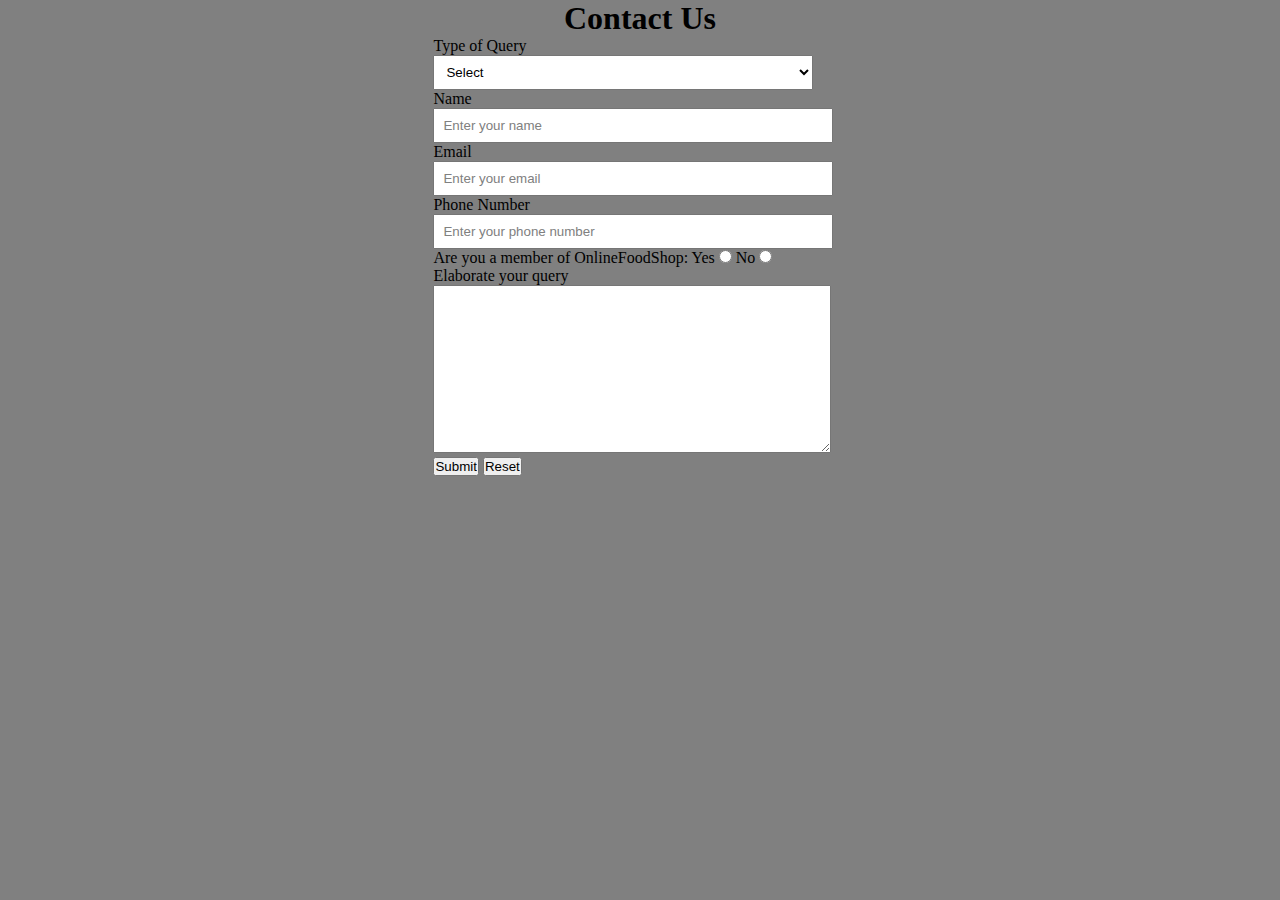
<file: contact.html>
<!DOCTYPE html>
<html lang="en">

<head>
  <meta charset="UTF-8">
  <meta name="viewport" content="width=device-width, initial-scale=1.0">
  <title>Contact Us</title>
  <link rel="stylesheet" href="./styles.css">
</head>

<body>
  <div id="ContactUs">
    <h1>Contact Us</h1>
    <form action="#">
      <div class="form-shape">
        <label for="query">Type of Query</label>
        <select name="myQuery" id="query">
          <option value="sel" selected>Select</option>
          <option value="ord">Order related issues</option>
          <option value="Site">Site related issues</option>
          <option value="fed">Complaint related issues</option>
          <option value="others">Others</option>
        </select>
      </div>
      <div class="form-shape">
        <label for="name">Name</label>
        <input type="text" name="myName" placeholder="Enter your name">
      </div>
      <div class="form-shape">
        <label for="email">Email</label>
        <input type="email" name="myEmail" id="email" placeholder="Enter your email">
      </div>
      <div class="form-shape">
        <label for="pho">Phone Number</label>
        <input type="phone" name="myPhone" id="pho" placeholder="Enter your phone number">
      </div>
      <div id="radio">Are you a member of OnlineFoodShop: Yes <input type="radio" name="eligible"> No <input
          type="radio" name="eligible">
      </div>
      <div class="form-shape"><label for="message">Elaborate your query</label>
        <textarea name="mesg" id="message" cols="30" rows="10"></textarea>
      </div>
      <input type="submit" value="Submit">
      <input type="reset" value="Reset">
    </form>
  </div>
</body>

</html>
</file>
<file: styles.css>
* {
  margin: 0;
  padding: 0;
}

#top  {
  color: rgb(245, 10, 10);
  text-align: center;
  font-size: 46px;
  font-family: 'Ubuntu Mono', monospace;
}

#top1 {
  text-align: center;
  color: black;
  font-size: 21px;
  font-family: 'Ubuntu Mono', monospace;
}

#navbar img {
  display: block;
  width: 50px;
  height: 50px;
  margin: auto;
  margin-bottom: 3px;
}

#navbar {
  display: flex;
  flex-direction: column;
  background-color: gray;
  height: 14vh;
  width: 100vw;
  font-family: 'Ubuntu Mono', monospace;
  margin-top: 10px;
  border: 2px solid black;
  border-radius: 15px;
}

#navcontent {
  display: flex;
  justify-content: center;
}

ul li {
  list-style: none;
  margin: 15px;
  border-radius: 20px;
}

ul li a {
  padding: 1px;
  color: white;
  text-decoration: none;
  border-radius: 10px;
}

ul li a:hover {
  background-color: red;
  border-radius: 10px;
}

#container1 {
  position: relative;
  display: flex;
  flex-direction: column;
  align-items: center;
  width: 100vw;
  height: 63vh;
}

#container1::before {
  content: '';
  background: url('https://media.geeksforgeeks.org/wp-content/uploads/20240711124309/8513909_3941598-(2).jpg') no-repeat center center/cover;
  width: 100vw;
  height: 59vh;
  position: absolute;
  top: 0;
  left: 0;
  font-family: 'Ubuntu Mono', monospace;
  margin-right: 45px;
  font-weight: bold;
  z-index: -1;
  opacity: 0.89;
  border: 2px solid black;
  border-bottom-left-radius: 100px;
}

#row1 {
  color: black;
  font-weight: bold;
  font-size: 2rem;
  text-align: center;
  margin-top: 35px;
}

.btn {
  margin-top: 15px;
  border: 3px solid white;
  border-radius: 15px;
  background-color: yellow;
  font-size: 20px;
  font-weight: bold;
  font-family: 'Ubuntu Mono', monospace;
}

.btn:hover {
  cursor: pointer;
  background-color: red;
}

#container3 {
  display: flex;
  justify-content: space-evenly;
}

#row2 {
  width: 24vw;
  height: 21vh;
  box-shadow: 2px 7px 16px 19px;
  margin-top: 51px;
  margin-bottom: 51px;
  display: flex;
  justify-content: center;
  align-items: flex-end;
  position: relative;
  margin-right: 38px;
  border-radius: 40px;
}

#row2::before {
  content: '';
  background: url('https://media.geeksforgeeks.org/wp-content/uploads/20240711123257/jpeg-optimizer_2151336570.jpg') no-repeat center center/cover;
  position: absolute;
  top: 0;
  left: 0;
  width: 24vw;
  height: 21vh;
  z-index: -1;
  border-radius: 40px;
}

#row3 {
  position: relative;
  width: 24vw;
  height: 21vh;
  display: flex;
  justify-content: center;
  align-items: flex-end;
  box-shadow: 2px 7px 16px 19px;
  margin-top: 51px;
  margin-bottom: 51px;
  margin-left: 38px;
  border-radius: 40px;
}

#row3::before {
  content: '';
  background: url('https://media.geeksforgeeks.org/wp-content/uploads/20240711123256/jpeg-optimizer_6656747_21351.jpg') no-repeat center center/cover;
  position: absolute;
  top: 0px;
  left: 0px;
  width: 24vw;
  height: 21vh;
  z-index: -1;
  border-radius: 40px;
}

#top3 {
  text-align: center;
  color: red;
  font-family: 'Ubuntu Mono', monospace;
}

#container4 {
  display: grid;
  grid-template-columns: repeat(auto-fit, minmax(350px, 1fr));
  margin: 41px;
}

#row4 {
  width: 29vw;
  height: 360px;
  border: 2px solid black;
  background: url('https://media.geeksforgeeks.org/wp-content/uploads/2024071112358/jpeg-optimizer_various-meals-western-food-platter-dark-background.jpg') no-repeat center center/cover;
  display: flex;
  justify-content: center;
  align-items: flex-end;
  border-radius: 15px;
}

#row5 {
  width: 29vw;
  height: 360px;
  border: 2px solid black;
  background: url('https://media.geeksforgeeks.org/wp-content/uploads/20240711123257/jpeg-optimizer_2151182491.jpg') no-repeat center center/cover;
  display: flex;
  justify-content: center;
  align-items: flex-end;
  border-radius: 15px;
}

#row6 {
  width: 30vw;
  height: 360px;
  border: 2px solid black;
  background: url('https://media.geeksforgeeks.org/wp-content/uploads/20240711123255/jpeg-optimizer_4744.jpg') no-repeat center center/cover;
  display: flex;
  justify-content: center;
  align-items: flex-end;
  border-radius: 15px;
}

footer {
  text-align: center;
}

#ContactUs {
  width: 100vw;
  height: 100vh;
  display: flex;
  flex-direction: column;
  align-items: center;
  background-color: gray;
}

.form-shape input,
.form-shape select,
.form-shape textarea {
  width: 92%;
  padding: 0.5rem;
}

::placeholder {
  color: gray;
}

@media only screen and (max-width:1131px) {
  #row4 {
    width: 42vw;
  }

  #row5 {
    width: 45vw;
  }

  #row6 {
    margin-top: 20px;
    width: 90vw;
  }
}

@media only screen and (min-width: 600px) and (max-width: 781px) {
  #row4 {
    width: 84vw;
    margin: auto;
    margin-left: 22px;
  }

  #row5 {
    width: 84vw;
    margin: auto;
    margin-top: 20px;
    margin-left: 22px;
  }

  #row6 {
    width: 84vw;
    margin: auto;
    margin-top: 20px;
    margin-left: 22px;
  }
}

@media only screen and (max-width: 600px) {
  #row4 {
    width: 78vw;
    margin: auto;
    margin-left: 3px;
  }

  #row5 {
    width: 78vw;
    margin:auto;
    margin-top: 20px;
    margin-left: 3px;
  }

  #row6 {
    width: 78vw;
    margin: auto;
    margin-top: 20px;
    margin-left: 3px;
  }
}

@media only screen and (min-height: 1000px) {
  #navbar {
    height: 10vh;
  }

  #container1::before {
    height: 39vh;
  }

  container1 {
    height: 44vh;
  }
}
</file>
